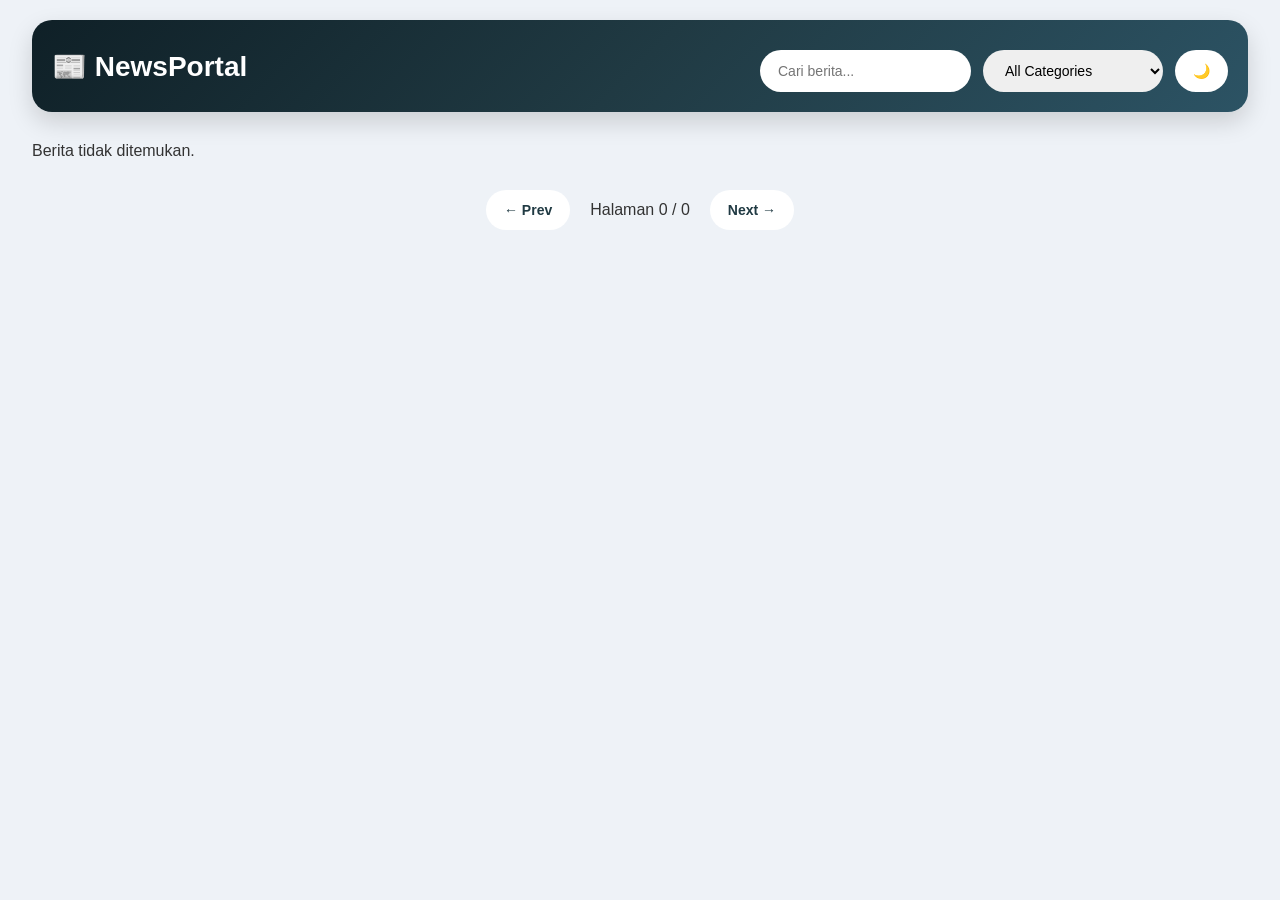
<file: index.html>
<!doctype html>
<html lang="id">
  <head>
    <meta charset="UTF-8" />
    <meta name="viewport" content="width=device-width, initial-scale=1.0" />
    <title>NewsPortal Modern</title>
    <link rel="stylesheet" href="style.css" />
  </head>
  <body>
    <div class="container">
      <header>
        <div class="logo">📰 NewsPortal</div>

        <nav>
          <!-- Search -->
          <input type="text" id="searchInput" placeholder="Cari berita..." />

          <!-- Category -->
          <select id="categorySelect">
            <option value="latest">All Categories</option>
            <option value="technology">Technology</option>
            <option value="sport">Sport</option>
            <option value="economy">Economy</option>
            <option value="lifestyle">Lifestyle</option>
          </select>

          <!-- Dark Mode -->
          <button id="darkModeToggle">🌙</button>
        </nav>
      </header>

      <main>
        <!-- News Content -->
        <section id="newsContainer" class="news-grid">
          <!-- Data berita akan tampil di sini -->
        </section>

        <!-- Pagination -->
        <div class="pagination">
          <button id="prevBtn">← Prev</button>
          <span id="pageInfo">Halaman 1</span>
          <button id="nextBtn">Next →</button>
        </div>
      </main>
    </div>

    <!-- Loading -->
    <div id="loading" class="loading">Loading berita...</div>

    <script src="script.js"></script>
  </body>
</html>
</file>
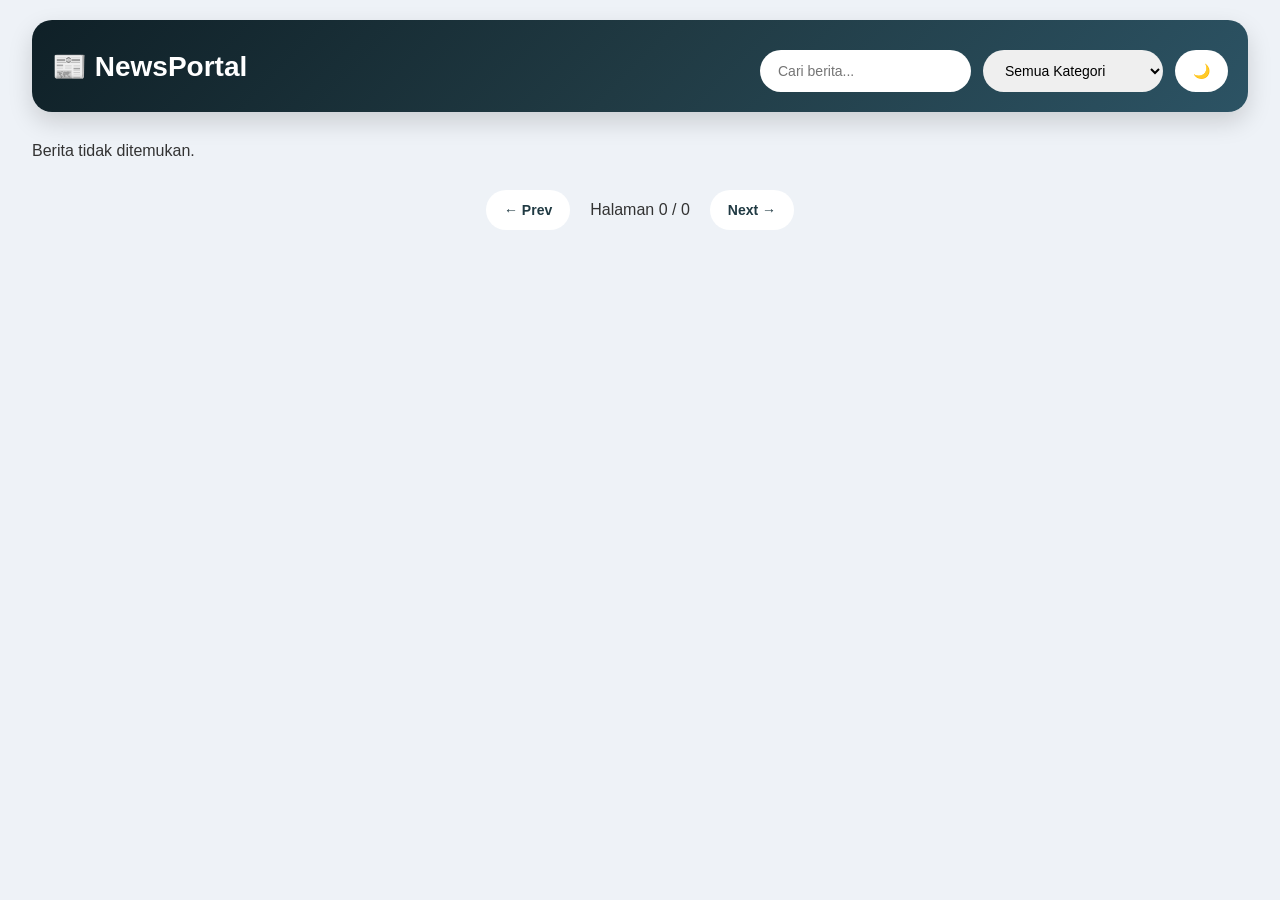
<file: index copy.html>
<!doctype html>
<html lang="id">
  <head>
    <meta charset="UTF-8" />
    <meta name="viewport" content="width=device-width, initial-scale=1.0" />
    <title>NewsPortal</title>
    <link rel="stylesheet" href="style.css" />
  </head>
  <body>
    <div class="container">
      <header>
        <div class="logo">📰 NewsPortal</div>
        <nav>
          <input type="text" id="searchInput" placeholder="Cari berita..." />

          <select id="categorySelect">
            <option value="">Semua Kategori</option>
            <option value="technology">Teknologi</option>
            <option value="sports">Olahraga</option>
            <option value="business">Bisnis</option>
            <option value="health">Kesehatan</option>
          </select>

          <button id="darkModeToggle">🌙</button>
        </nav>
      </header>
      <main>
        <section id="newsContainer" class="news-grid"></section>
        <div class="pagination">
          <button id="prevBtn">← Prev</button> <span id="pageInfo"></span>
          <button id="nextBtn">Next →</button>
        </div>
      </main>
    </div>
    <div id="loading" class="loading">Loading berita...</div>
    <script src="script.js"></script>
  </body>
</html>
</file>
<file: style.css>
* {
  margin: 0;
  padding: 0;
  box-sizing: border-box;
}

body {
  font-family: "Segoe UI", sans-serif;
  background: #eef2f7;
  color: #333;
  transition: 0.3s;
}

.container {
  width: 95%;
  max-width: 1400px;
  margin: auto;
}

header {
  margin-top: 20px;
  padding: 20px;
  background: linear-gradient(135deg, #0f2027, #203a43, #2c5364);
  border-radius: 20px;
  color: white;
  display: flex;
  justify-content: space-between;
  align-items: center;
  flex-wrap: wrap;
  box-shadow: 0 10px 25px rgba(0, 0, 0, 0.15);
}

.logo {
  font-size: 28px;
  font-weight: bold;
}

nav {
  display: flex;
  gap: 12px;
  flex-wrap: wrap;
  margin-top: 10px;
}

input,
select,
button {
  padding: 12px 18px;
  border: none;
  border-radius: 30px;
  outline: none;
  font-size: 14px;
}

input,
select {
  min-width: 180px;
}

button {
  cursor: pointer;
  background: white;
  color: #203a43;
  font-weight: bold;
  transition: 0.3s;
}

button:hover {
  transform: scale(1.05);
}

.news-grid {
  display: grid;
  grid-template-columns: repeat(auto-fit, minmax(280px, 1fr));
  gap: 25px;
  margin-top: 30px;
  padding-bottom: 30px;
}

.news-card {
  background: white;
  border-radius: 20px;
  overflow: hidden;
  box-shadow: 0 12px 25px rgba(0, 0, 0, 0.08);
  transition: 0.3s;
}

.news-card:hover {
  transform: translateY(-10px);
}

.news-card img {
  width: 100%;
  height: 220px;
  object-fit: cover;
  object-position: center;
  display: block;
  background: #ddd;
}

.news-content {
  padding: 18px;
}

.news-content h3 {
  font-size: 18px;
  margin-bottom: 10px;
  line-height: 1.4;
}

.news-content p {
  font-size: 14px;
  color: #666;
  margin-bottom: 15px;
}

.news-content a {
  text-decoration: none;
  color: #2c5364;
  font-weight: bold;
}

.pagination {
  display: flex;
  justify-content: center;
  align-items: center;
  gap: 20px;
  padding-bottom: 40px;
}

.loading {
  text-align: center;
  font-size: 18px;
  padding: 20px;
  display: none;
}

.dark-mode {
  background: #121212;
  color: white;
}

.dark-mode .news-card {
  background: #1e1e1e;
  color: white;
}

.dark-mode .news-content p {
  color: #ccc;
}

.dark-mode button {
  background: #333;
  color: white;
}

@media (max-width: 768px) {
  header {
    flex-direction: column;
    text-align: center;
  }

  nav {
    justify-content: center;
    width: 100%;
  }

  input,
  select,
  button {
    width: 100%;
  }

  .logo {
    margin-bottom: 15px;
  }
}

@media (max-width: 480px) {
  .news-card img {
    height: 180px;
  }

  .news-content h3 {
    font-size: 16px;
  }
}
</file>
